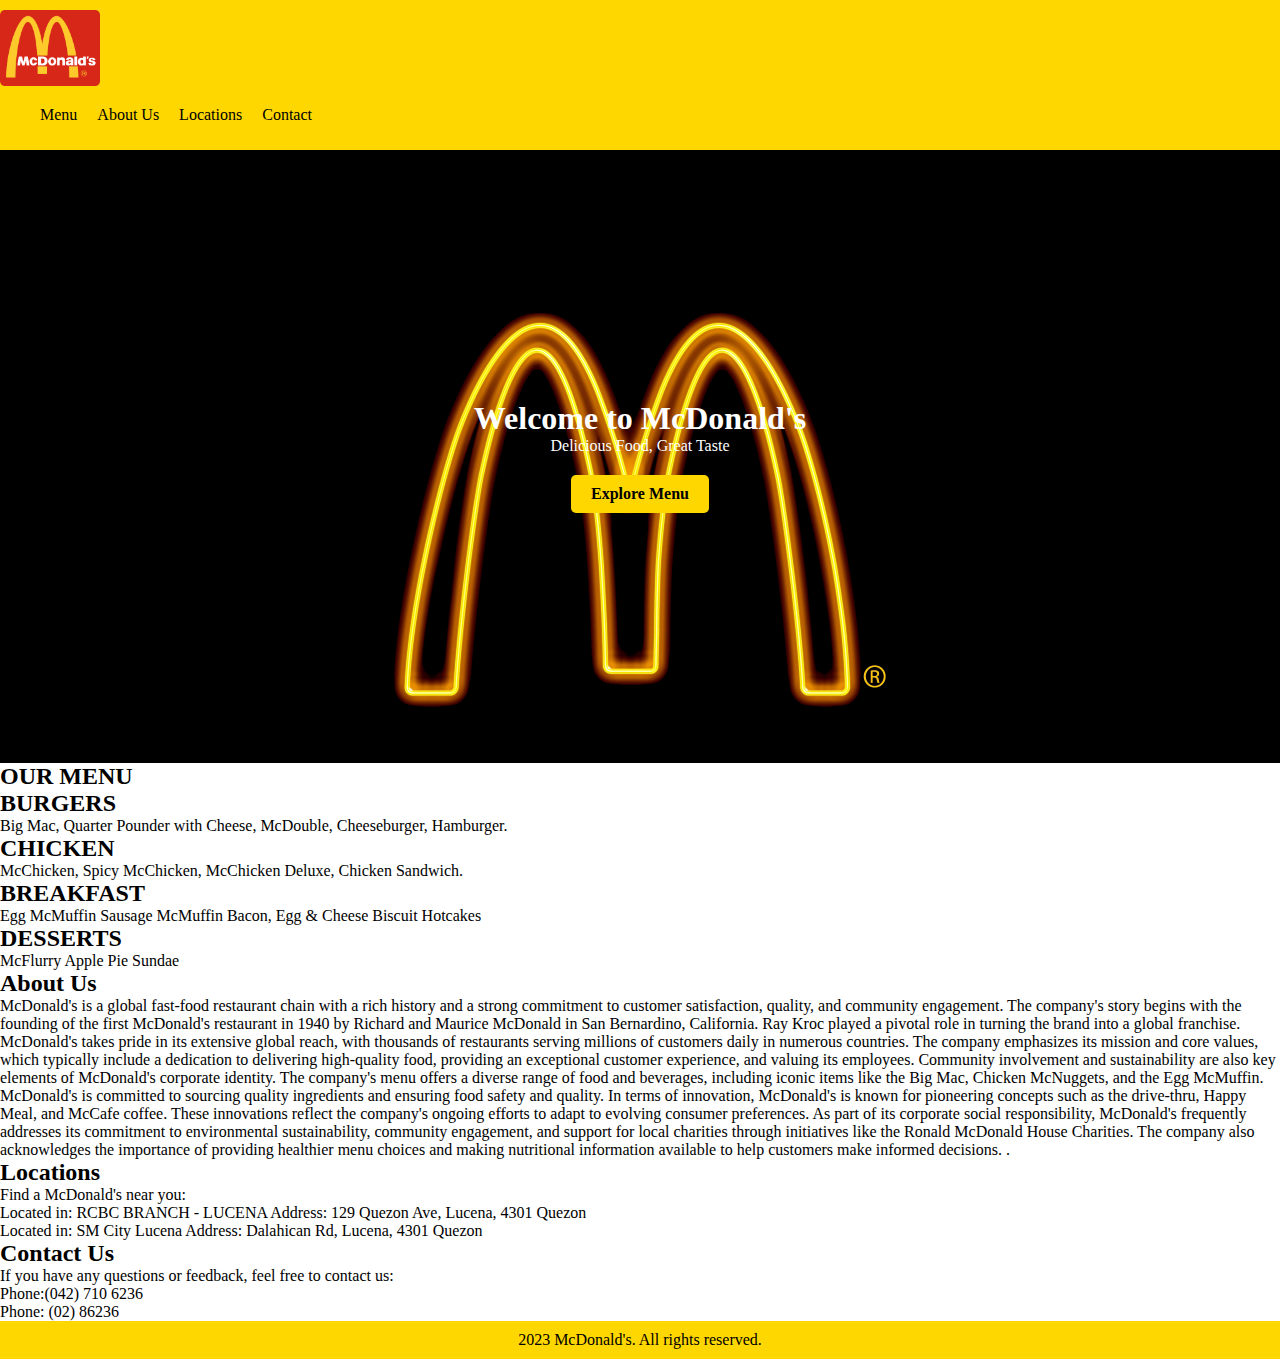
<file: index.html>
<!DOCTYPE html>
<html lang="en">
<head>
    <meta charset="UTF-8">
    <meta name="viewport" content="width=device-width, initial-scale=1.0">
    <link rel="stylesheet" href="styles.css">
    <title>McDonald's</title>
</head>
<body>
    <header>
        <nav>
            <div class="logo">
                <img src="images/mcdologo.jpg" alt="McDonald's Logo">
            </div>
            <ul>
                <li><a href="#menu">Menu</a></li>
                <li><a href="#about">About Us</a></li>
                <li><a href="#locations">Locations</a></li>
                <li><a href="#contact">Contact</a></li>
            </ul>
        </nav>
    </header>

    <section class="hero">
        <h1>Welcome to McDonald's</h1>
        <p>Delicious Food, Great Taste</p>
        <a href="#menu" class="cta-button">Explore Menu</a>
    </section>

    <section id="menu" class="menu-section">
        <h2>OUR MENU</h2>
        <h2>BURGERS</h2>
Big Mac,
Quarter Pounder with Cheese,
McDouble,
Cheeseburger,
Hamburger.
        <h2>CHICKEN</h2>
McChicken,
Spicy McChicken,
McChicken Deluxe,
Chicken Sandwich.
        <h2>BREAKFAST</h2>
Egg McMuffin
Sausage McMuffin
Bacon, Egg & Cheese Biscuit
Hotcakes
        <h2>DESSERTS</h2>
McFlurry
Apple Pie
Sundae

    </section>

    <section id="about" class="about-section">
        <h2>About Us</h2>
        <p>McDonald's is a global fast-food restaurant chain with a rich history and a strong commitment to customer satisfaction, quality, and community engagement. The company's story begins with the founding of the first McDonald's restaurant in 1940 by Richard and Maurice McDonald in San Bernardino, California. Ray Kroc played a pivotal role in turning the brand into a global franchise.
            McDonald's takes pride in its extensive global reach, with thousands of restaurants serving millions of customers daily in numerous countries. The company emphasizes its mission and core values, which typically include a dedication to delivering high-quality food, providing an exceptional customer experience, and valuing its employees. Community involvement and sustainability are also key elements of McDonald's corporate identity.
            The company's menu offers a diverse range of food and beverages, including iconic items like the Big Mac, Chicken McNuggets, and the Egg McMuffin. McDonald's is committed to sourcing quality ingredients and ensuring food safety and quality.
            In terms of innovation, McDonald's is known for pioneering concepts such as the drive-thru, Happy Meal, and McCafe coffee. These innovations reflect the company's ongoing efforts to adapt to evolving consumer preferences.
            As part of its corporate social responsibility, McDonald's frequently addresses its commitment to environmental sustainability, community engagement, and support for local charities through initiatives like the Ronald McDonald House Charities.
            The company also acknowledges the importance of providing healthier menu choices and making nutritional information available to help customers make informed decisions.
            
            .</p>
    </section>

    <section id="locations" class="locations-section">
        <h2>Locations</h2>
        <p>Find a McDonald's near you:</p>
        <p>Located in: RCBC BRANCH - LUCENA
        Address: 129 Quezon Ave, Lucena, 4301 Quezon</p>

        <p>Located in: SM City Lucena
        Address: Dalahican Rd, Lucena, 4301 Quezon</p>
    </section>

    <section id="contact" class="contact-section">
        <h2>Contact Us</h2>
        <p>If you have any questions or feedback, feel free to contact us:</p>
        <p>Phone:(042) 710 6236</p>
        <p>Phone: (02) 86236</p>
    </section>

    <footer>
        <p>2023 McDonald's. All rights reserved.</p>
    </footer>
</body>
</html>
</file>
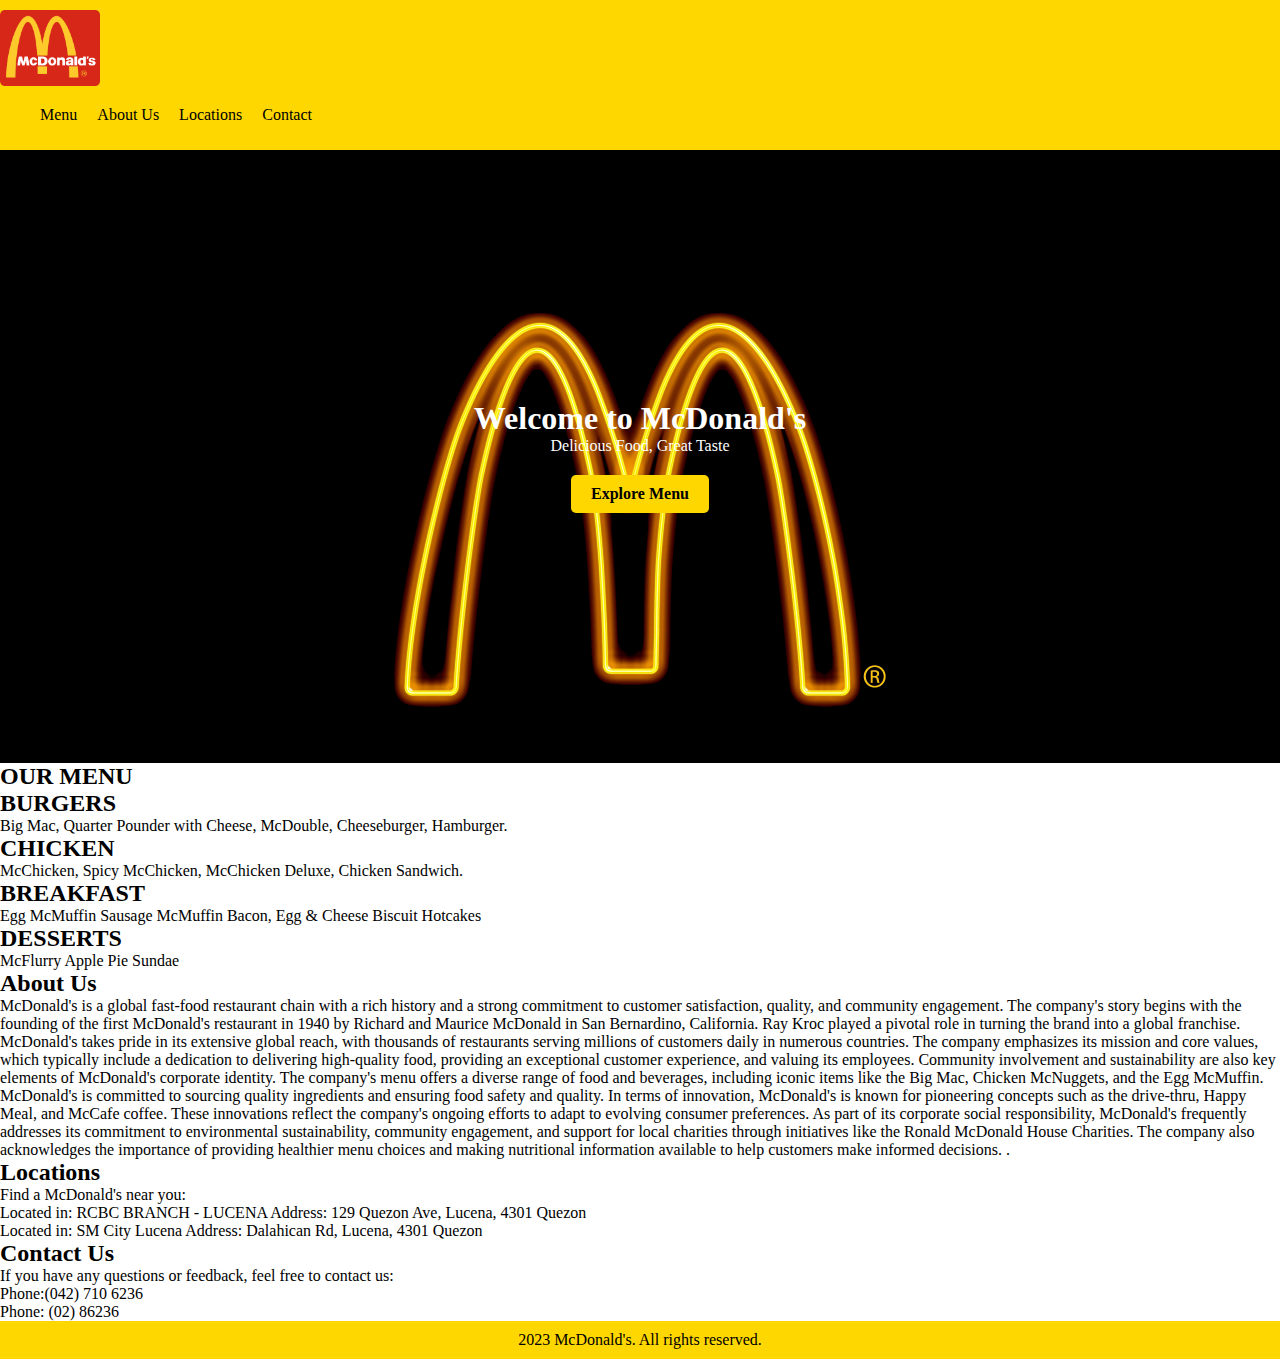
<file: Mcdo.html>
<!DOCTYPE html>
<html lang="en">
<head>
    <meta charset="UTF-8">
    <meta name="viewport" content="width=device-width, initial-scale=1.0">
    <link rel="stylesheet" href="styles.css">
    <title>McDonald's</title>
</head>
<body>
    <header>
        <nav>
            <div class="logo">
                <img src="images/mcdologo.jpg" alt="McDonald's Logo">
            </div>
            <ul>
                <li><a href="#menu">Menu</a></li>
                <li><a href="#about">About Us</a></li>
                <li><a href="#locations">Locations</a></li>
                <li><a href="#contact">Contact</a></li>
            </ul>
        </nav>
    </header>

    <section class="hero">
        <h1>Welcome to McDonald's</h1>
        <p>Delicious Food, Great Taste</p>
        <a href="#menu" class="cta-button">Explore Menu</a>
    </section>

    <section id="menu" class="menu-section">
        <h2>OUR MENU</h2>
        <h2>BURGERS</h2>
Big Mac,
Quarter Pounder with Cheese,
McDouble,
Cheeseburger,
Hamburger.
        <h2>CHICKEN</h2>
McChicken,
Spicy McChicken,
McChicken Deluxe,
Chicken Sandwich.
        <h2>BREAKFAST</h2>
Egg McMuffin
Sausage McMuffin
Bacon, Egg & Cheese Biscuit
Hotcakes
        <h2>DESSERTS</h2>
McFlurry
Apple Pie
Sundae

    </section>

    <section id="about" class="about-section">
        <h2>About Us</h2>
        <p>McDonald's is a global fast-food restaurant chain with a rich history and a strong commitment to customer satisfaction, quality, and community engagement. The company's story begins with the founding of the first McDonald's restaurant in 1940 by Richard and Maurice McDonald in San Bernardino, California. Ray Kroc played a pivotal role in turning the brand into a global franchise.
            McDonald's takes pride in its extensive global reach, with thousands of restaurants serving millions of customers daily in numerous countries. The company emphasizes its mission and core values, which typically include a dedication to delivering high-quality food, providing an exceptional customer experience, and valuing its employees. Community involvement and sustainability are also key elements of McDonald's corporate identity.
            The company's menu offers a diverse range of food and beverages, including iconic items like the Big Mac, Chicken McNuggets, and the Egg McMuffin. McDonald's is committed to sourcing quality ingredients and ensuring food safety and quality.
            In terms of innovation, McDonald's is known for pioneering concepts such as the drive-thru, Happy Meal, and McCafe coffee. These innovations reflect the company's ongoing efforts to adapt to evolving consumer preferences.
            As part of its corporate social responsibility, McDonald's frequently addresses its commitment to environmental sustainability, community engagement, and support for local charities through initiatives like the Ronald McDonald House Charities.
            The company also acknowledges the importance of providing healthier menu choices and making nutritional information available to help customers make informed decisions.
            
            .</p>
    </section>

    <section id="locations" class="locations-section">
        <h2>Locations</h2>
        <p>Find a McDonald's near you:</p>
        <p>Located in: RCBC BRANCH - LUCENA
        Address: 129 Quezon Ave, Lucena, 4301 Quezon</p>

        <p>Located in: SM City Lucena
        Address: Dalahican Rd, Lucena, 4301 Quezon</p>
    </section>

    <section id="contact" class="contact-section">
        <h2>Contact Us</h2>
        <p>If you have any questions or feedback, feel free to contact us:</p>
        <p>Phone:(042) 710 6236</p>
        <p>Phone: (02) 86236</p>
    </section>

    <footer>
        <p>2023 McDonald's. All rights reserved.</p>
    </footer>
</body>
</html>
</file>
<file: styles.css>
body, h1, h2, p {
    margin: 0;
    padding: 0;
}

header {
    background-color: #FFD700;
    padding: 10px 0;
    display: flex;
    justify-content: space-between;
    align-items: center;
}

nav ul {
    list-style: none;
    display: flex;
    gap: 20px;
}

nav a {
    text-decoration: none;
    color: #000;
}

.logo img {
    width: 100px;
}


.hero {
    background-image: url('images/BGMCDO.jpg');
    background-size: cover;
    color: #FFF;
    text-align: center;
    padding: 250px 0;
}

.cta-button {
    background-color: #FFD700;
    color: #000;
    padding: 10px 20px;
    text-decoration: none;
    border-radius: 5px;
    font-weight: bold;
    display: inline-block;
    margin-top: 20px;
}

footer {
    background-color: #FFD700;
    text-align: center;
    padding: 10px 0;
    color: #000;
}
</file>
